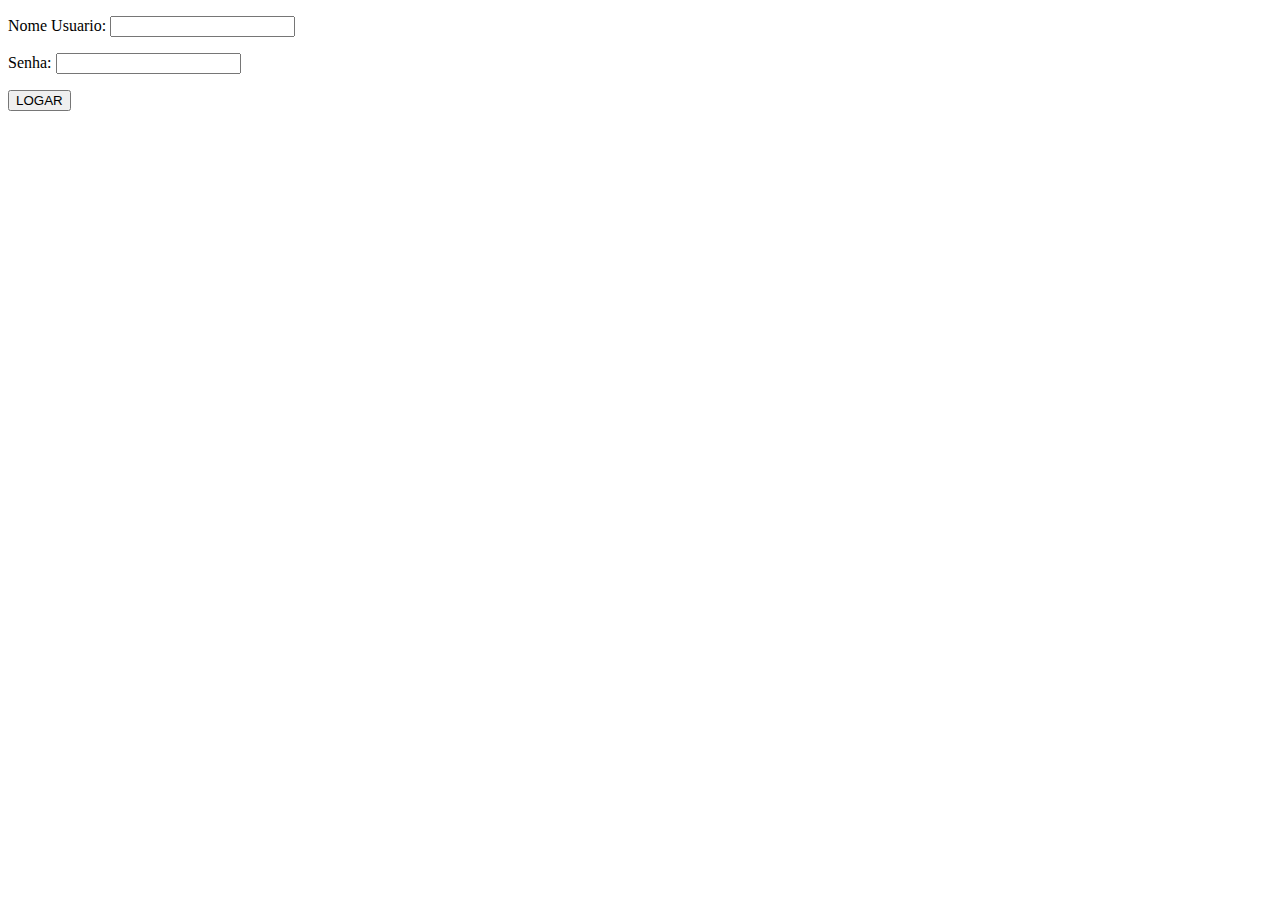
<file: aula_02_06_22/login/index.html>
<!DOCTYPE html>
<html lang="pt-br">
<head>
    <meta charset="UTF-8">
    <meta http-equiv="X-UA-Compatible" content="IE=edge">
    <meta name="viewport" content="width=device-width, initial-scale=1.0">
    <title>Pagina incial</title>
</head>
<body>
    <form action="valida.php" method="POST">
        <p>Nome Usuario: <input type="text" name="usuario"></p>
        <p>Senha: <input type="password" name="senha"></p>
        <input type ="submit" value="LOGAR"> 

    </form>
</body>
</html>
</file>
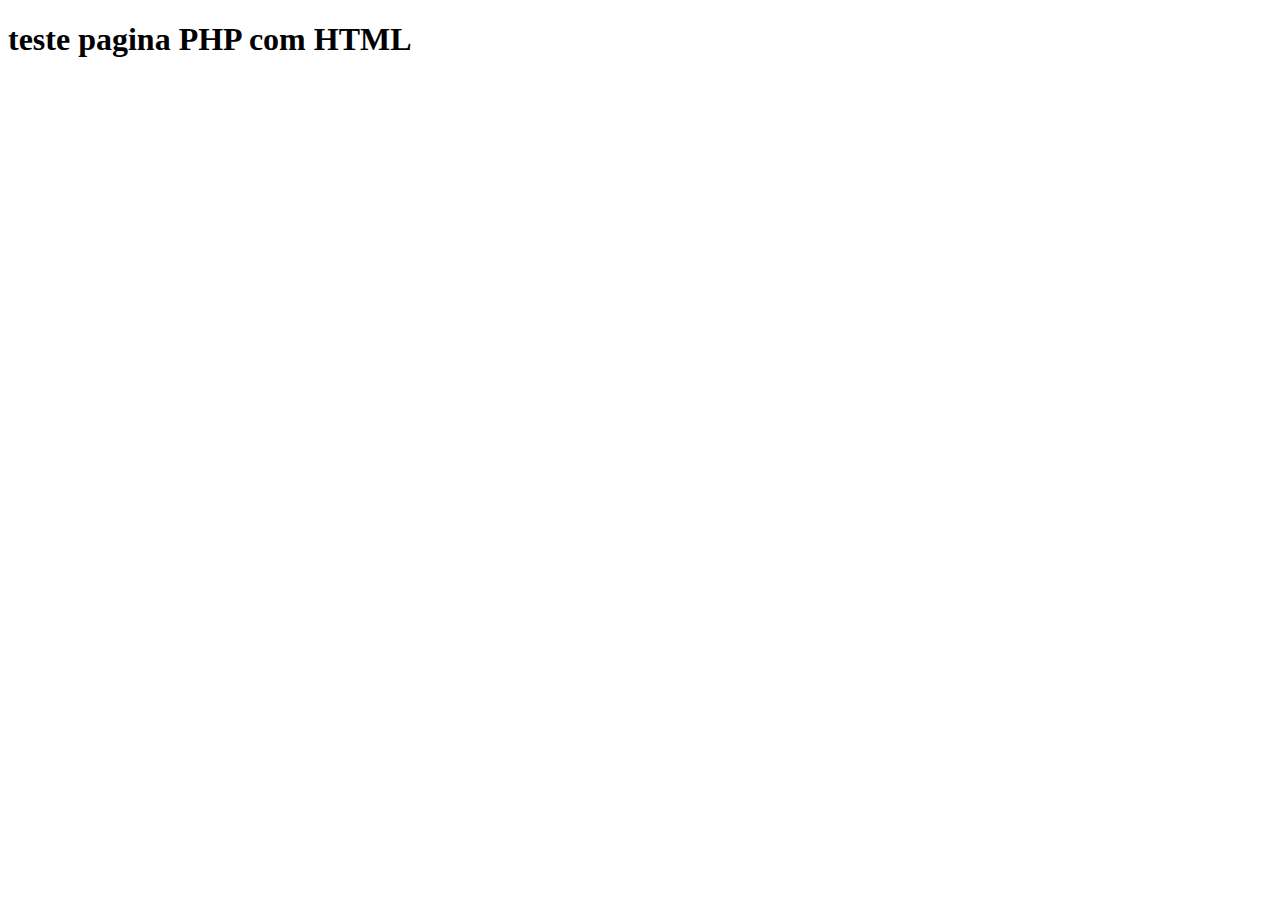
<file: aual_24_02_22/teste.html>
<!DOCTYPE html>
<html lang="en">
<head>
    <meta charset="UTF-8">
    <meta http-equiv="X-UA-Compatible" content="IE=edge">
    <meta name="viewport" content="width=device-width, initial-scale=1.0">
    <title>Document</title>
   
</head>
<body>
    <h1> teste pagina PHP com HTML</h1>
    
</body>
</html>
</file>
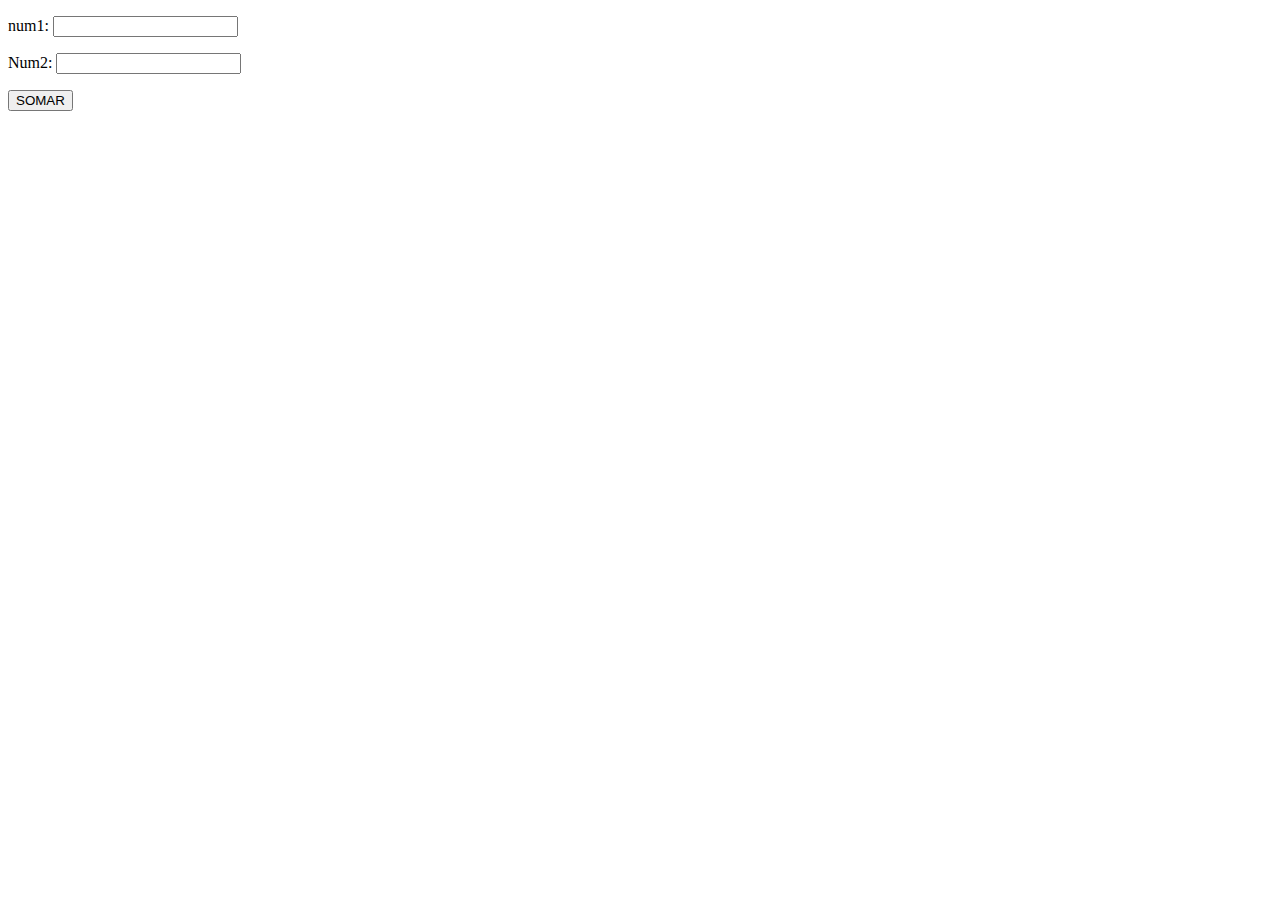
<file: aula_10_03_22/formulario.html>
<!DOCTYPE html>
<html lang="pt-br">
<head>
    <meta charset="UTF-8">
    <meta http-equiv="X-UA-Compatible" content="IE=edge">
    <meta name="viewport" content="width=device-width, initial-scale=1.0">
    <title>Formulário de Dados</title>
</head>
<body>
    <form action="processa.php" method="POST">
        <p>num1:
            <input type="text" name="num1">
        </p>
        <p>Num2:
            <input type="text" name="num2">
        </p>
        <input type="submit" value="SOMAR">
    </form>
</body>
</html>
</file>
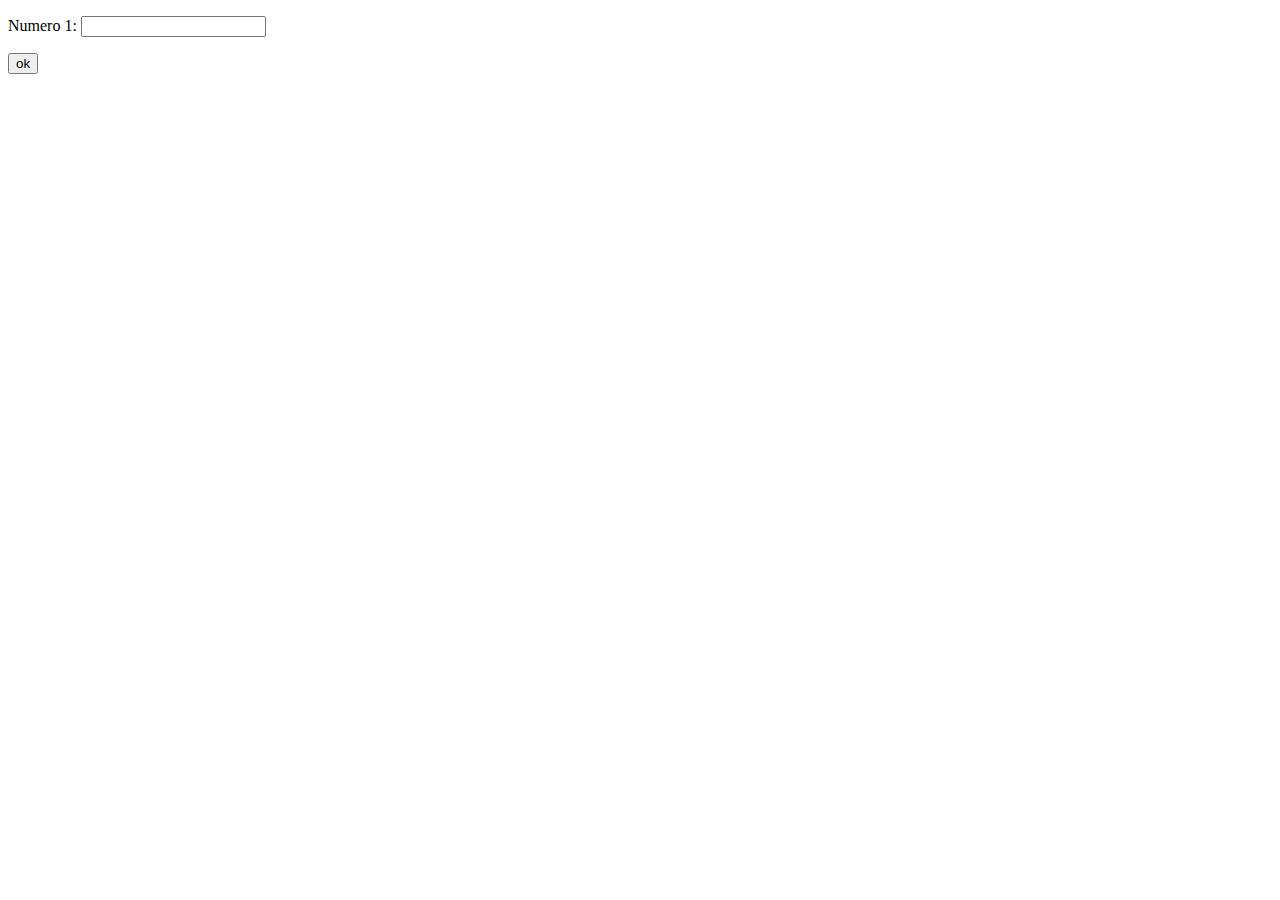
<file: prova_rec/q_01.html>
<!DOCTYPE html>
<html lang="en">
<head>
  <meta charset="UTF-8">
  <meta http-equiv="X-UA-Compatible" content="IE=edge">
  <meta name="viewport" content="width=device-width, initial-scale=1.0">
  <title>Exercicio 01</title>
</head>
<body>
  <form action="processa01.php" method="POST">
    <p>Numero 1:
        <input type="text" name="valor">
    </p>
    <input type="submit" value="ok">
</form>
</body>
</html>
</file>
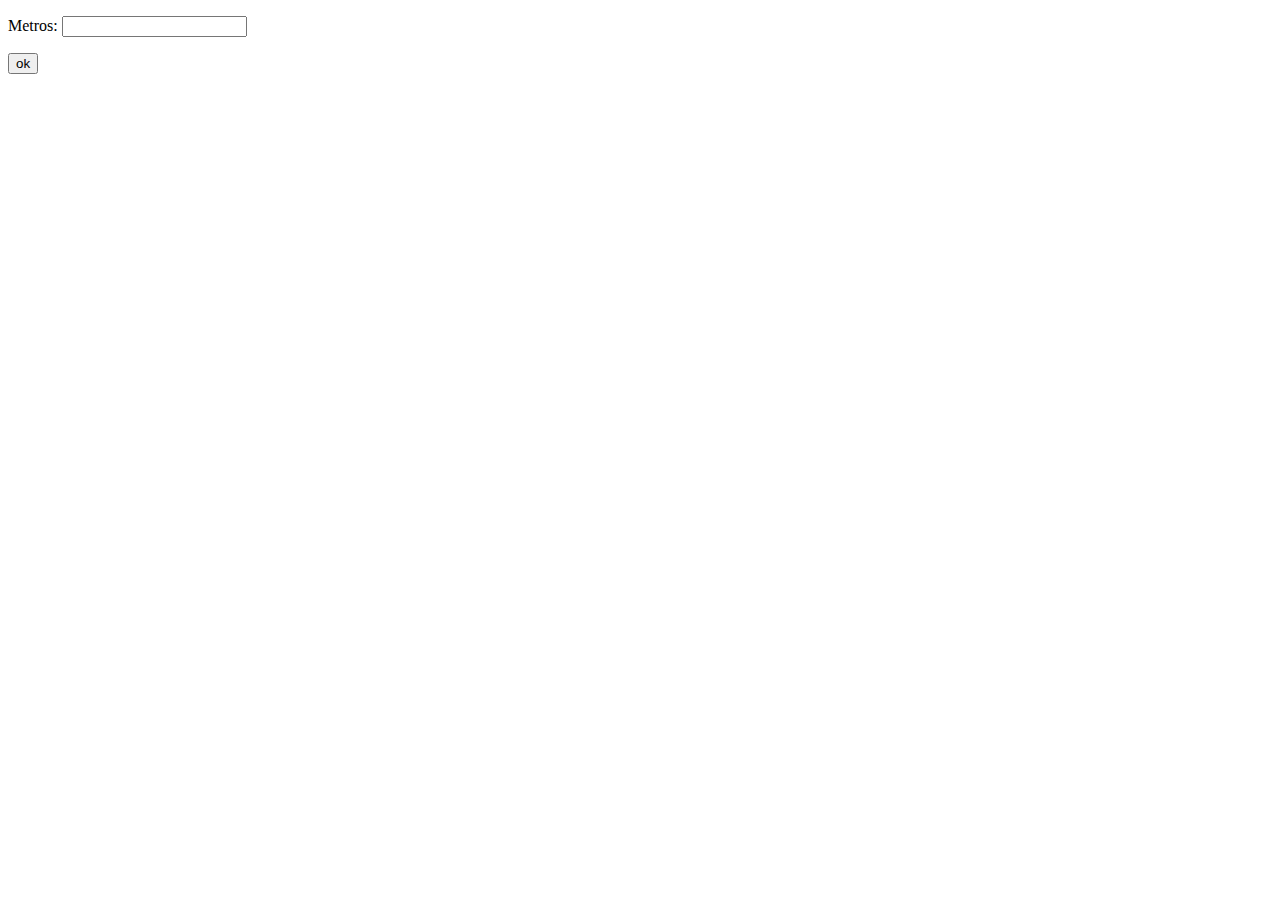
<file: prova_rec/q_02.html>
<!DOCTYPE html>
<html lang="en">
<head>
    <meta charset="UTF-8">
    <meta http-equiv="X-UA-Compatible" content="IE=edge">
    <meta name="viewport" content="width=device-width, initial-scale=1.0">
    <title>Exercicio 02</title>
</head>
<body>
    <form action="porocessa02.php" method="POST">
        <p>Metros:
            <input type="text" name="metros">
        </p>
        <input type="submit" value="ok">
    
</body>
</html>
</file>
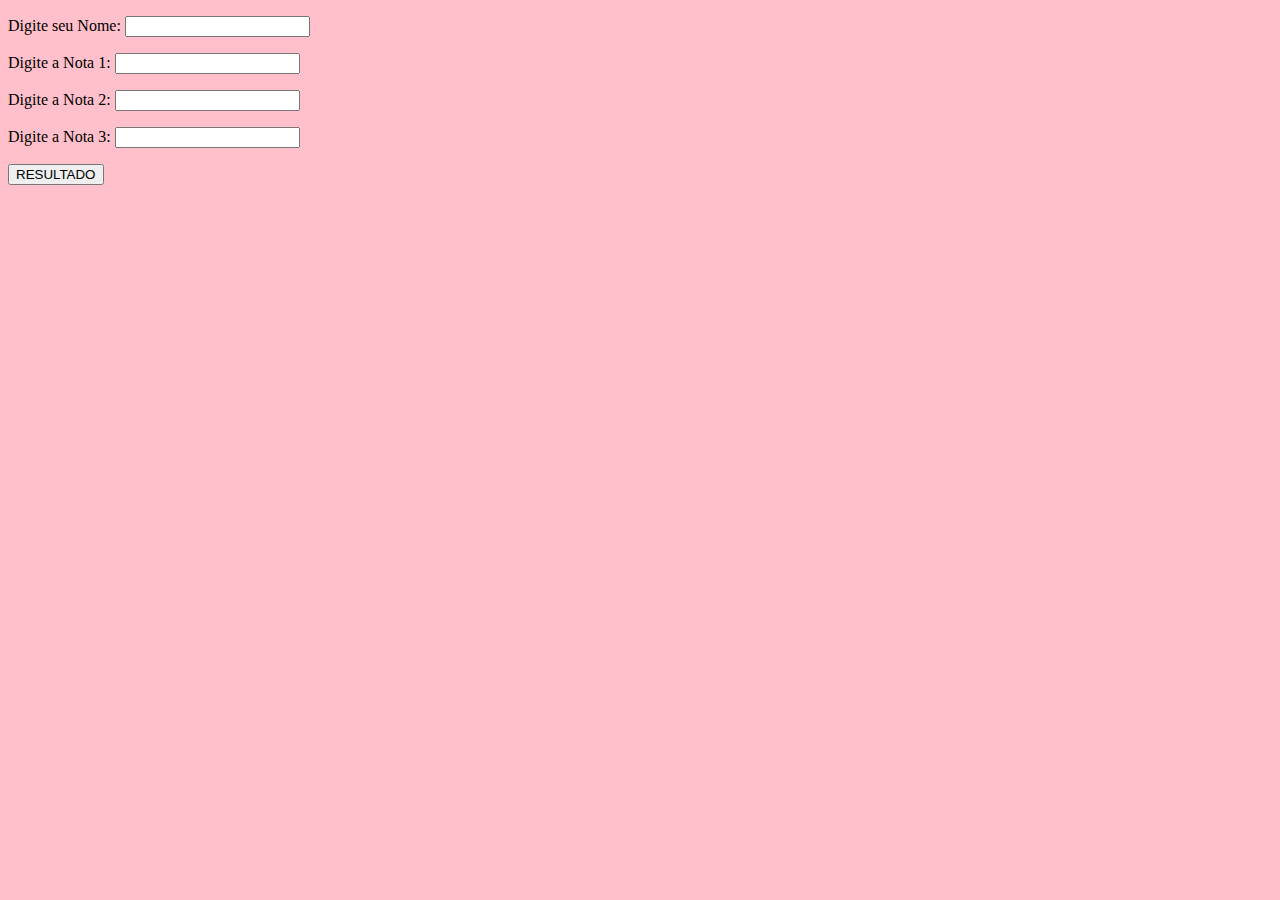
<file: aula_10_03_22/exercicio/exercicio_form.html>
<!DOCTYPE html>
<html lang="en">
<head>
    <meta charset="UTF-8">
    <meta http-equiv="X-UA-Compatible" content="IE=edge">
    <meta name="viewport" content="width=device-width, initial-scale=1.0">
    <title>Formulário de Dados</title>
    <link rel="stylesheet" href="estilo.css">
</head>
<body>
    <form action="form.php" method="POST">
        <p> Digite seu Nome:
            <input type="text" name="nome">
        </p>
        <p> Digite a Nota 1:
            <input type="text" name="nota1">
        </p>
        <p> Digite a Nota 2:
            <input type="text" nome="nota2">
            </p>
        <p> Digite a Nota 3:
            <input type="text" name="nota3">
        </p>
        <input type="submit" value="RESULTADO">
    </p>
    </form>
</body>
</html>
</file>
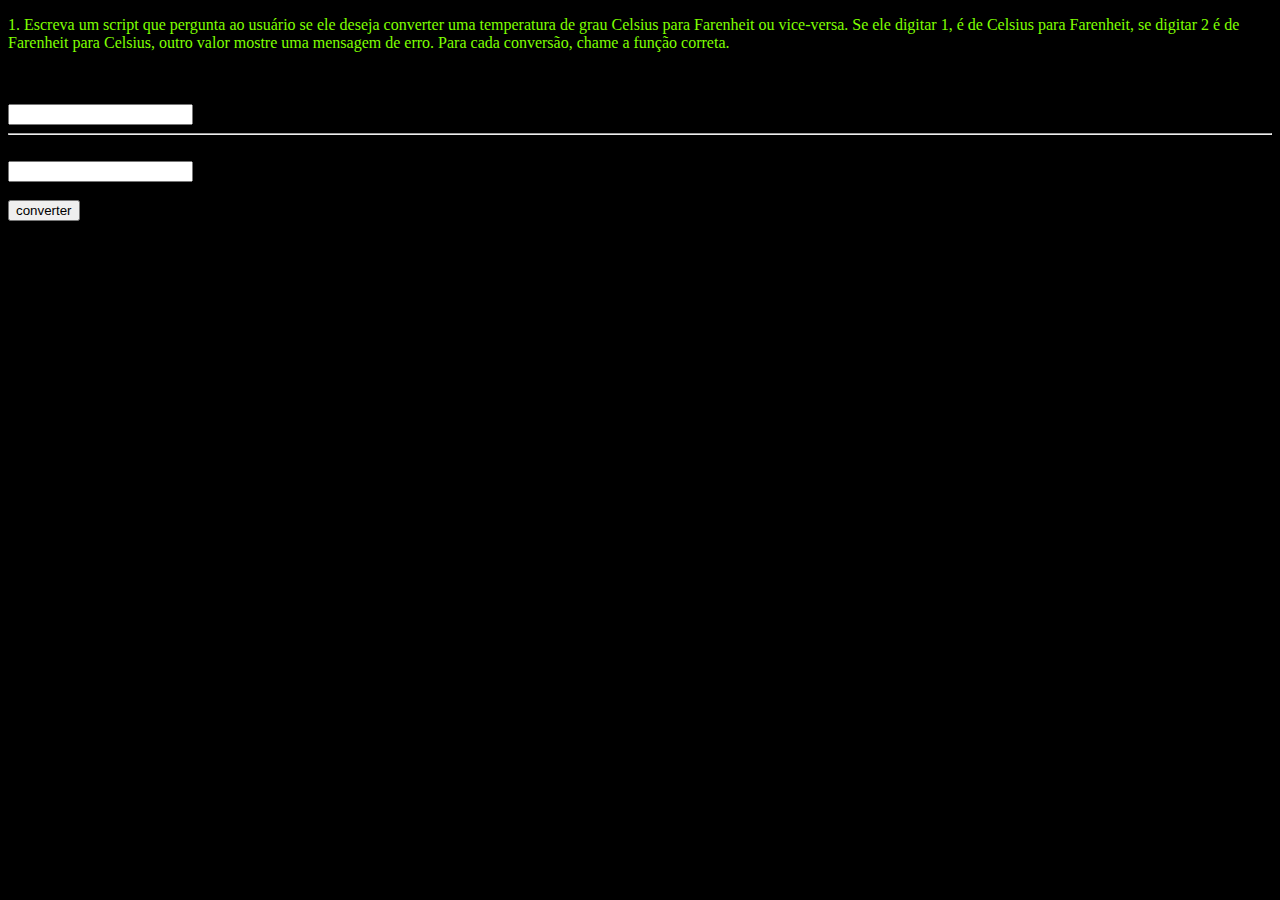
<file: aula_26_05_22/Exercicios/exer01.html>
<!DOCTYPE html>
<html lang="pt-br">
<head>
    <meta charset="UTF-8">
    <meta http-equiv="X-UA-Compatible" content="IE=edge">
    <meta name="viewport" content="width=device-width, initial-scale=1.0">
    <title>Exercicio 01</title>
</head>
<style>
    body{
        background-color: black;
    }
    p{
        color: chartreuse;
    }
</style>
<body>
    <p>1. Escreva um script que pergunta ao usuário se ele deseja converter
        uma temperatura de grau Celsius para Farenheit ou vice-versa. Se
        ele digitar 1, é de Celsius para Farenheit, se digitar 2 é de Farenheit
        para Celsius, outro valor mostre uma mensagem de erro. Para cada
        conversão, chame a função correta.</p>

        <form action="pross.php" method="POST">
            Digite 1 para: Celsius para Farenheit<br/>
            Digite 2 para: Farenheit para Celsius<br/>
            <input type="number" name="num"/><br/>
            <hr>
            Temperatura: <br>
            <input type="number" name="temp"/><br/>
            <br>
            <input type="submit" name="submit" value="converter"/>
           </form> 
</body>
</html>
</file>
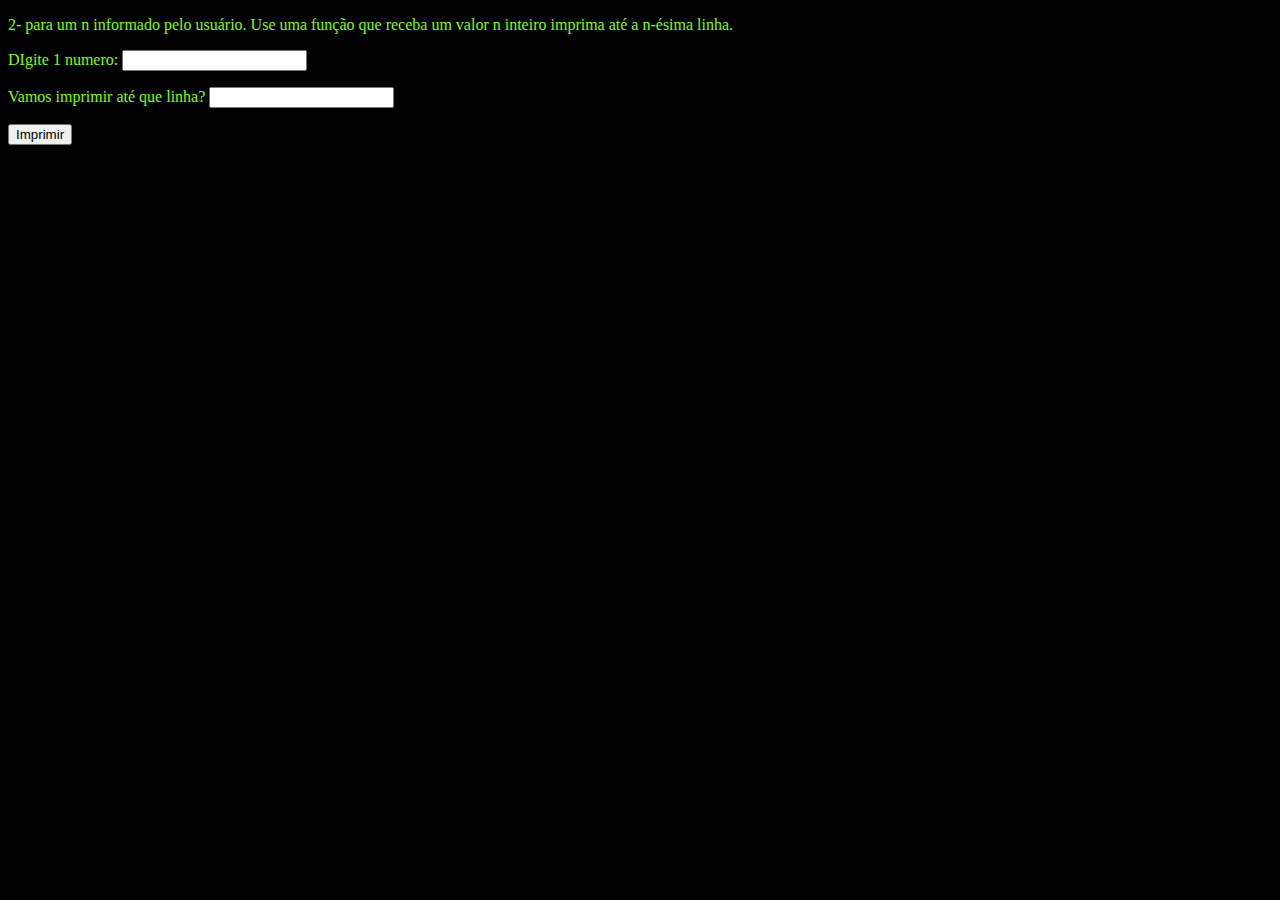
<file: aula_26_05_22/Exercicios/exer02.html>
<!DOCTYPE html>
<html lang="pt-br">
<head>
    <meta charset="UTF-8">
    <meta http-equiv="X-UA-Compatible" content="IE=edge">
    <meta name="viewport" content="width=device-width, initial-scale=1.0">
    <title>Exercicio 02</title>
</head>
<style>
    body{
        background-color: black;
    }
    p{
        color: chartreuse;
    }
</style>
<body>
    <p> 2- para um n informado pelo usuário. Use uma função que receba um
        valor n inteiro imprima até a n-ésima linha.</p>

        <form action="pross02.php" method="POST"></form>
        <p>DIgite 1 numero:
            <input type="number" name="num1">
        </p>
        <p>Vamos imprimir até que linha?
            <input type="number" name="num2">
        </p>
        <input type="submit" value="Imprimir">
        </p>
    
</body>
</html>
</file>
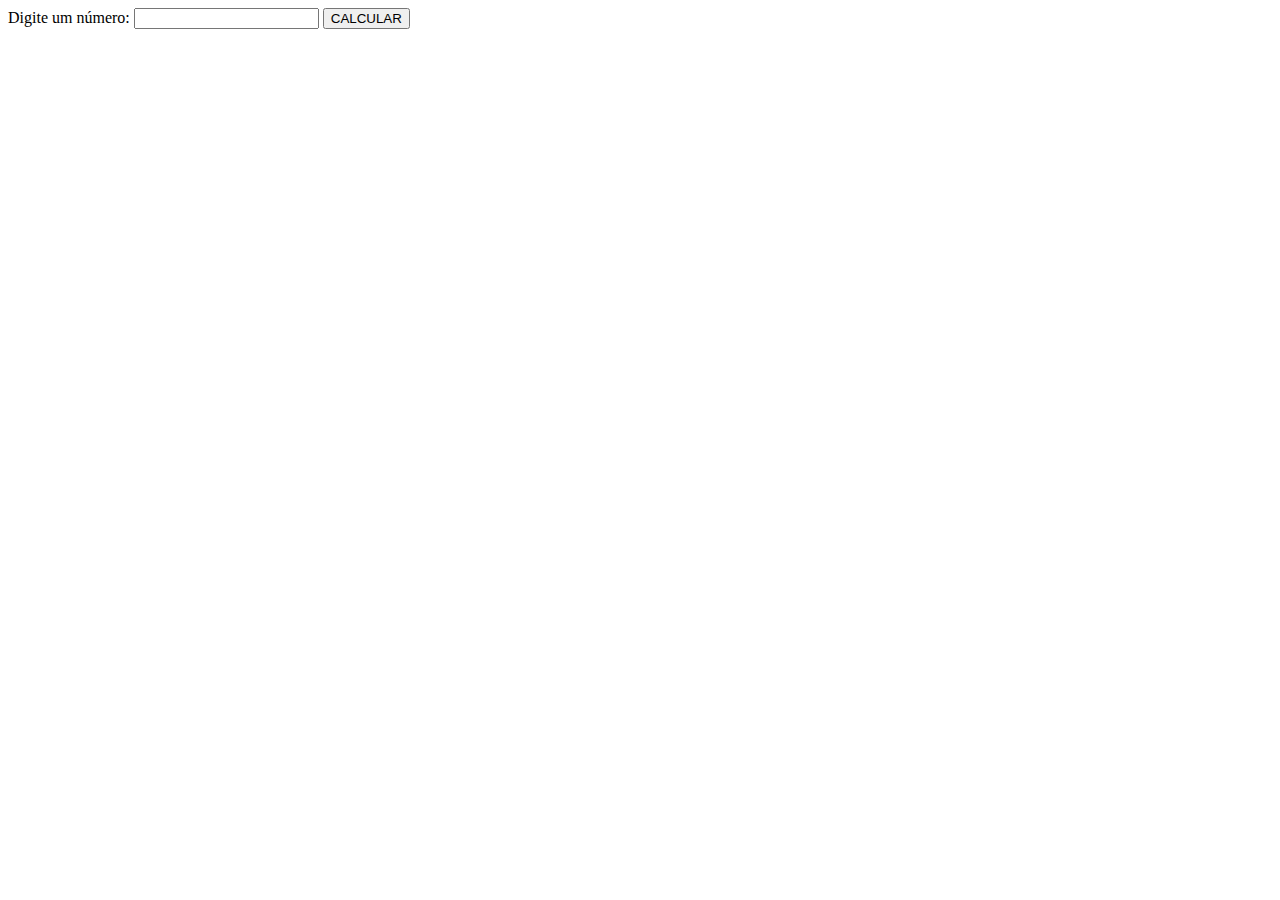
<file: aula_28_04_22/exer01/form.html>
<!DOCTYPE html>
<html lang="pt-br">
<head>
    <meta charset="UTF-8">
    <meta http-equiv="X-UA-Compatible" content="IE=edge">
    <meta name="viewport" content="width=device-width, initial-scale=1.0">
    <title>Exercicio 01</title>
</head>
<body>

    <form action="calcula.php" method="POST">
        Digite um número: <input type="text" name="num">
        <input type="submit" value="CALCULAR">

    </form> 
</body>
</html>
</file>
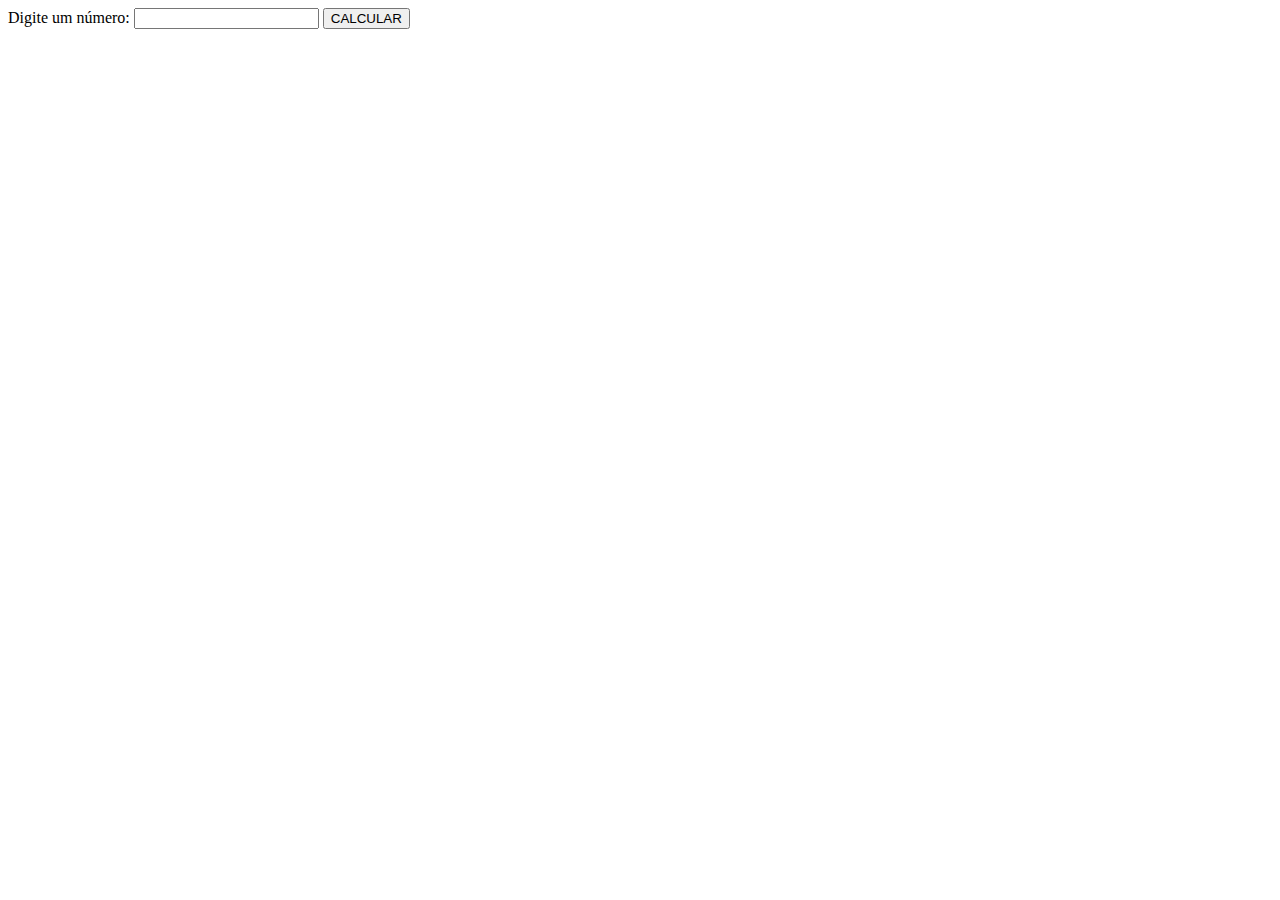
<file: aula_28_04_22/exer02/form.html>
<!DOCTYPE html>
<html lang="pt-br">
<head>
    <meta charset="UTF-8">
    <meta http-equiv="X-UA-Compatible" content="IE=edge">
    <meta name="viewport" content="width=device-width, initial-scale=1.0">
    <title>Exercicio 02</title>
</head>
<body>

    <form action="calcula.php" method="POST">
        Digite um número: <input type="text" name="num">
        <input type="submit" value="CALCULAR">

    </form> 
</body>
</html>
</file>
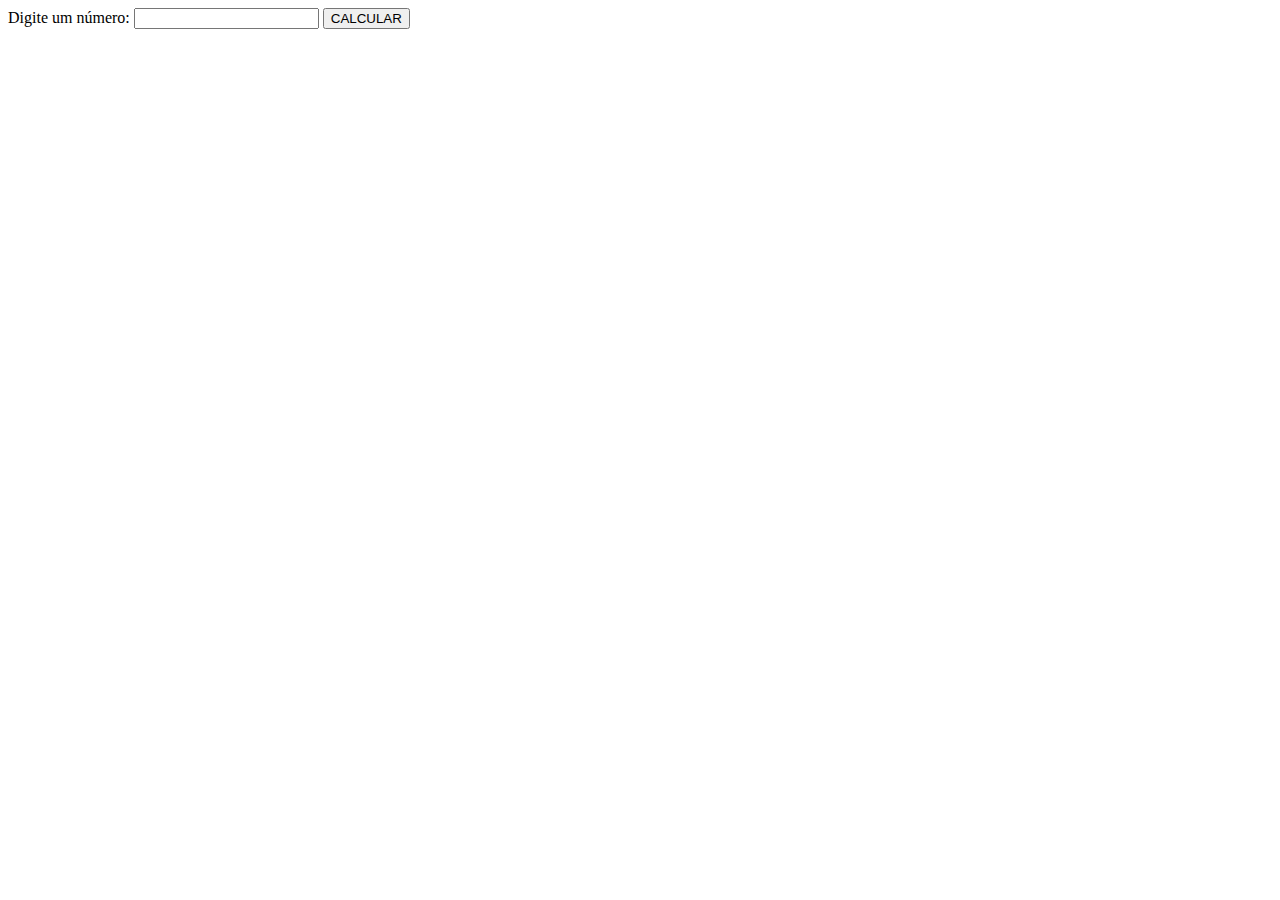
<file: aula_28_04_22/exer03/form.html>
<!DOCTYPE html>
<html lang="pt-br">
<head>
    <meta charset="UTF-8">
    <meta http-equiv="X-UA-Compatible" content="IE=edge">
    <meta name="viewport" content="width=device-width, initial-scale=1.0">
    <title>Exercicio 03</title>
</head>
<body>

    <form action="calcula.php" method="POST">
        Digite um número: <input type="text" name="num">
        <input type="submit" value="CALCULAR">

    </form> 
</body>
</html>
</file>
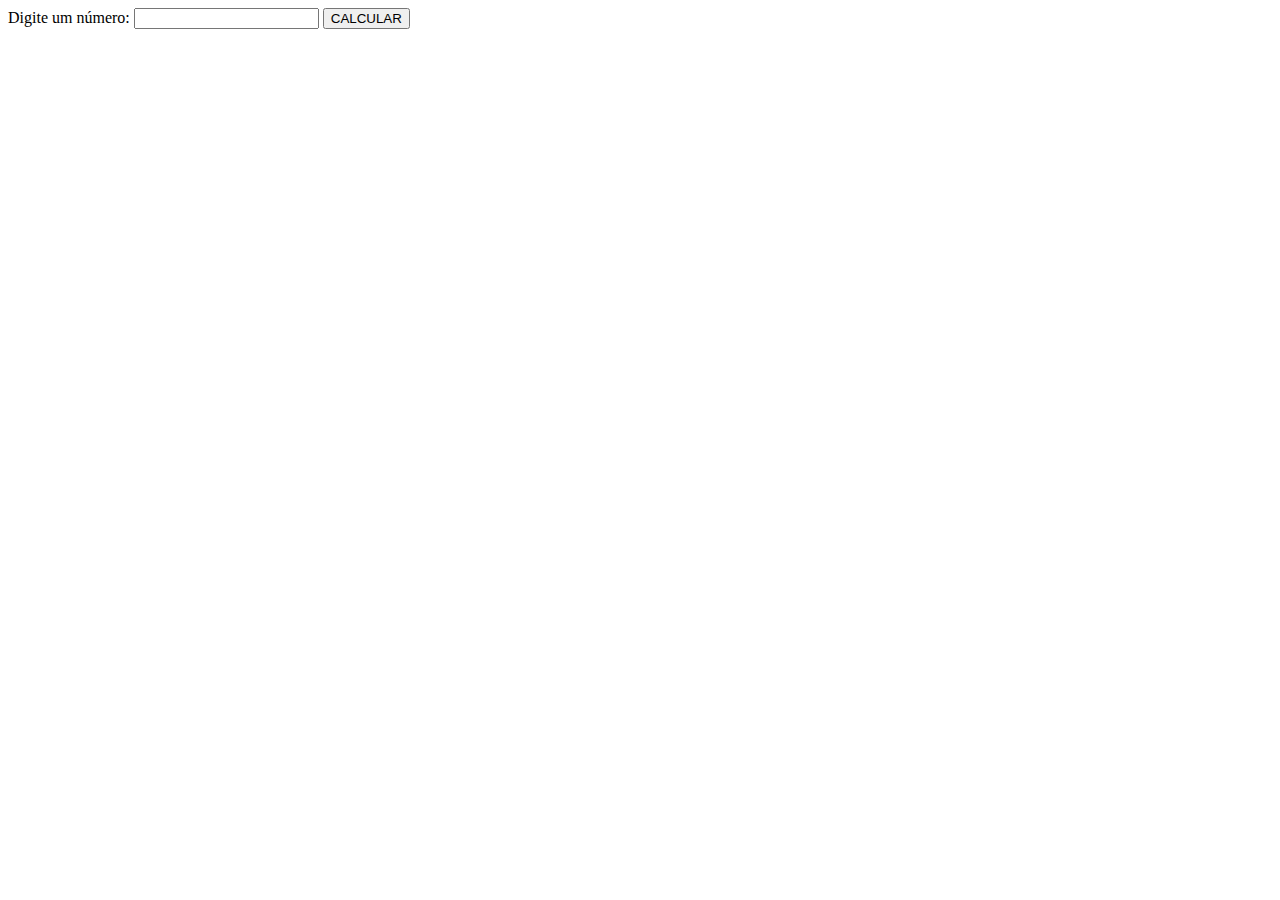
<file: aula_28_04_22/exer04/form.html>
<!DOCTYPE html>
<html lang="pt-br">
<head>
    <meta charset="UTF-8">
    <meta http-equiv="X-UA-Compatible" content="IE=edge">
    <meta name="viewport" content="width=device-width, initial-scale=1.0">
    <title>Exercicio 04</title>
</head>
<body>

    <form action="calcula.php" method="POST">
        Digite um número: <input type="text" name="num">
        <input type="submit" value="CALCULAR">

    </form> 
</body>
</html>
</file>
<file: aula_10_03_22/exercicio/estilo.css>
body{
   background-color: pink;
}
</file>
